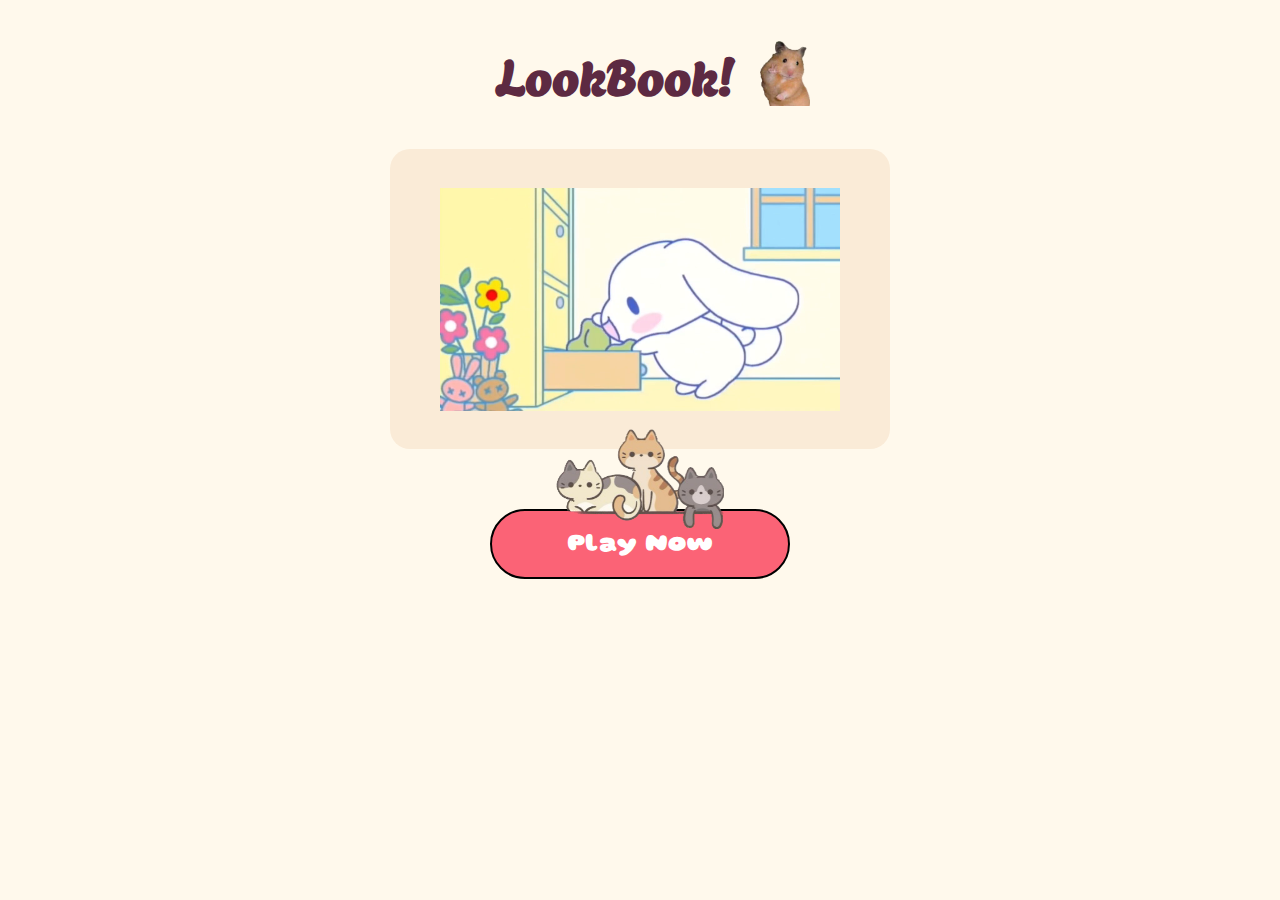
<file: index.html>
<!DOCTYPE html>
<html lang="en">
  <head>
    <meta name="viewport" content="width=device-width, initial-scale=1" />
    <title>Welcome to LookBook!</title>
    <link rel="stylesheet" href="welcome.css" />
  </head>
  <body>
    <!-- a div for the title and the image -->
    <div id="title-image">
      <h2>LookBook!</h2>
      <img id="tAvatar" src="default_avatar2.png" alt="sample-avatar" />
    </div>

    <!-- mainDiv container used for styling -->
    <div id="mainDiv">
      <audio id="Background-Music" loop hidden>
        <source src="bg.mp3" type="audio/mpeg" />
        Your browser does not support the audio element.
      </audio>

      <!-- this container contains the repeated video-->
      <div class="container">
        <video width="400" height="300" autoplay loop muted id="vid">
          <source src="vid.mp4" type="video/mp4" />
          Your browser does not support the video tag.
        </video>
      </div>

      <!--this button leads to the user form page where they can enter their information-->
      <div id="playButn">
        <img src="Subject.png" id="image" alt="img" />
        <a href="user_form.html">
          <button class="btn">Play Now</button>
        </a>
      </div>
    </div>

    <!-- Linking the JavaScript files -->
    <script src="scroll.js"></script>
    <script src="script.js"></script>
  </body>
</html>
</file>
<file: welcome.css>
@import url('https://fonts.googleapis.com/css2?family=Agbalumo&family=Gluten:wght@800&family=Preahvihear&display=swap');

body {
  background: #FFF9EC;
  padding: 10px;
  overflow: hidden; /* Hide scrollbars */
}


#tAvatar {
  padding: 0;
  margin: 0;
  max-width: 50px;
}

h2 {
  padding: 0 25px;
  margin: 0;
  text-align: center;
  font-family: "Agbalumo", sans-serif;
  font-weight: 900;
  font-size: 3rem;
  color: #5D2A42;
}

#title-image {
  display: flex;
  align-items: center;
  justify-content: center;
  height: 100%;
  padding: 20px 0;
}

#mainDiv {
  padding: 20px 0;
  display: flex;
  align-items: center;
  justify-content: center;
  height: 100%;
}

.container {
  min-width:  500px;
  max-width: 600px;
  min-height: 300px;

  border-radius: 20px;
  background-color: antiquewhite;
  padding: 0;
  margin: 0;
  
  display: flex;
  align-items: center;
  justify-content: center;
}

#vid{
  border-radius: 20px;
  position: relative;
  padding: 0;
  margin: 0;
}

#playButn {
  display: flex;
  align-items: center;
  justify-content: center;
  height: 100%;
  position: relative;
  margin: 0;
  padding: 0;
}

#image{
  margin-top: 360px;
  margin-left: -500px;
  margin-right: 0;
  z-index: 2;
  height: 100px;
  position: absolute;
}

.btn {
  min-height: 70px;
  min-width: 300px;
  padding: 0;

  margin-top: 210px;
  margin-left: -400px;
  margin-right: 0;
  position: absolute;


  background-color: #FB6376;
  color: white;
  font-weight: bold;
  font-family: 'Gluten';
  font-weight: 900;
  font-size: 1.6rem;

  border-style: solid;
  border-width: 2px;
  border-color: black;

}

.btn:hover {
  transform: scale(1.1);
  background-color: #A94C77;
}

#Background-Music{
  display: none;
  visibility: hidden;
}


/*---------------------*/

#ttAvatar {
  padding: 0;
  margin: 0;
  max-width: 50px;
}

/*---------------------------------------------------------------*/

.inputs {
  display: flex;
  align-items: left;
  justify-content: space-between;
  background: #edeef0;
  border-radius: 30px;
  padding-left: 20px;
  margin-bottom: 25px;
  /* How input will look*/

}

input {
  flex: 1;
  border: none;
  outline: none;
  background: transparent;
  padding: 5px;
}

button {
  border: none;
  outline: none;
  padding: 12px 12px;
  background: #154734;
  color: #fff;
  font-size: 16px;
  cursor: pointer;
  border-radius: 70px;
  /* Button styling to go with the theme */

}


#user-info label {
  font-weight: bold;
  font-size: 20px;
  display: block; /* This makes the label take up the full width */
  margin-left: 30px;
  margin-top: 20px;
}

#user-info input[type="text"] {
  background-color: white;
  border-radius: 50px;
  display: block; /* Ensures the input takes up the full width of its parent */
  margin-left: 30px;
  margin-top: 10px; /* Space between label and input */
}

#user-info input[type="color"] {
  display: block;
  margin-left: 30px;
  margin-top: 50px; /* Increased space between 'Your Name' and 'Name Color' sections */
}
</file>
